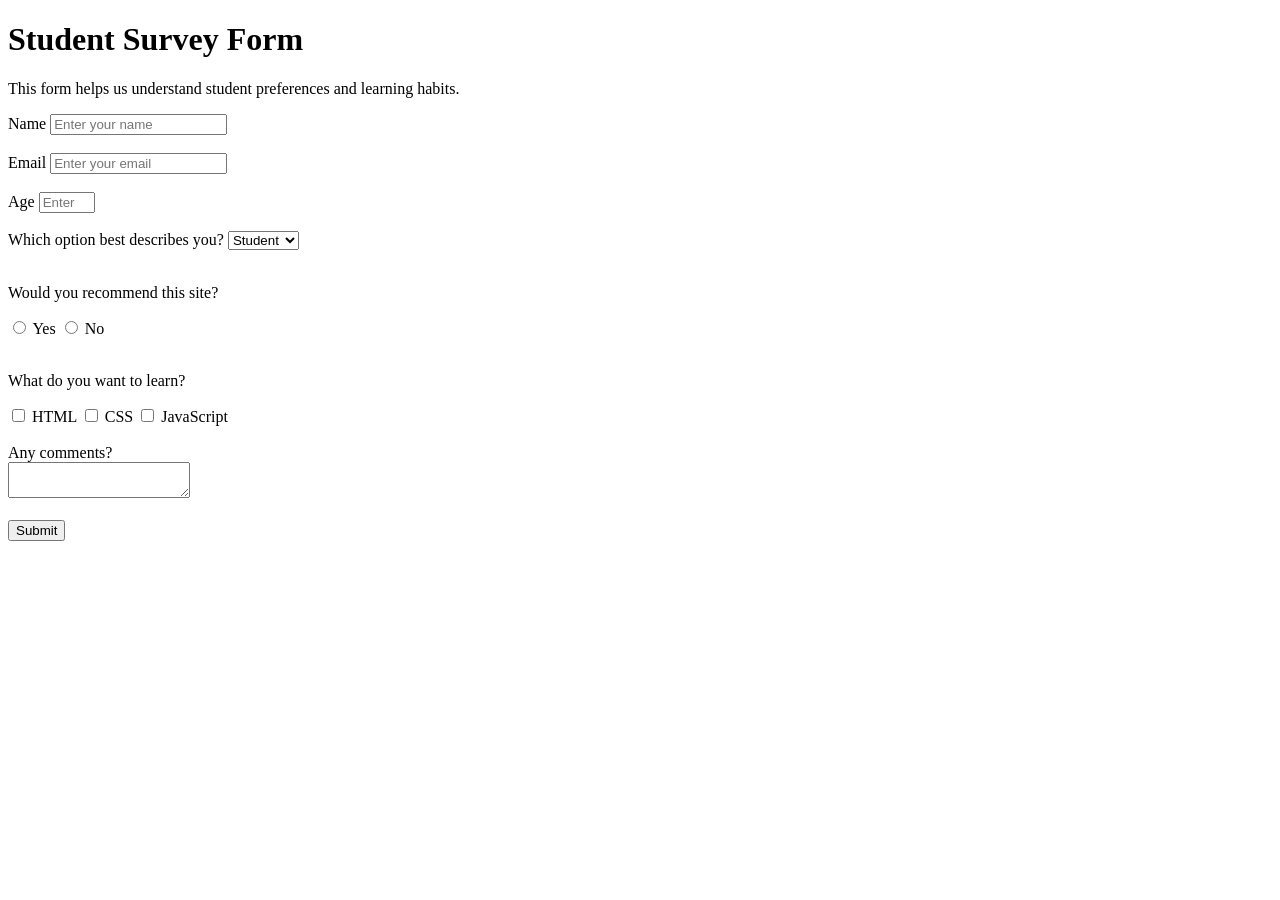
<file: folder-html.html/index.html>
<!DOCTYPE html>
<html lang="en">
  <head>
    <meta charset="UTF-8" />
    <title>Survey Form</title>
  </head>

  <body>
  <h1 id="title">Student Survey Form</h1>

  <p id="description">
    This form helps us understand student preferences and learning habits.
  </p>

  <form id="survey-form">


    <label id="name-label" for="name">Name</label>
    <input
      id="name"
      type="text"
      placeholder="Enter your name"
      required
    >
    <br><br>
    <label id="email-label" for="email">Email</label>
    <input
      id="email"
      type="email"
      placeholder="Enter your email"
      required
    >

    <br><br>


    <label id="number-label" for="number">Age</label>
    <input
      id="number"
      type="number"
      placeholder="Enter your age"
      min="10"
      max="100"
    >

    <br><br>
    <label>Which option best describes you?</label>
    <select id="dropdown">
      <option>Student</option>
      <option>Working</option>
    </select>

    <br><br>

    <p>Would you recommend this site?</p>
    <input type="radio" name="recommend" value="yes"> Yes
    <input type="radio" name="recommend" value="no"> No

    <br><br>

    <p>What do you want to learn?</p>
    <input type="checkbox" value="html"> HTML
    <input type="checkbox" value="css"> CSS
    <input type="checkbox" value="js"> JavaScript

    <br><br>

    <label>Any comments?</label><br>
    <textarea></textarea>

    <br><br>
    <button id="submit" type="submit">Submit</button>

  </form>

</body>
</html>
  </body>
</html>
</file>
